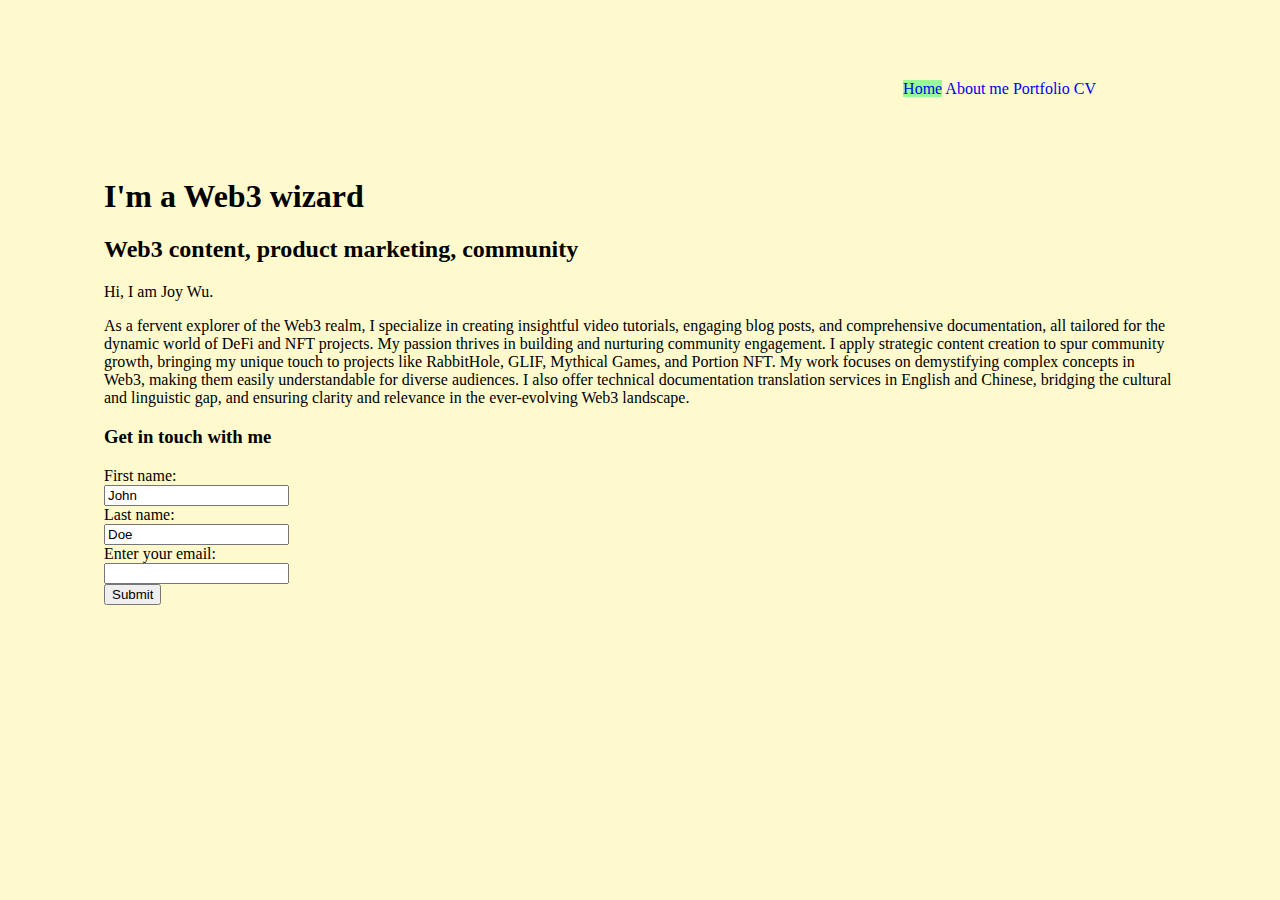
<file: index.html>
<!DOCTYPE html>
<html lang="en">
<head>
  <meta charset="UTF-8">
  <meta name="viewport" content="width=device-width, initial-scale=1.0">
  <link rel="stylesheet" href="css/style.css">
  <title>Joy Wu</title>
</head>
<body>
  <header>
    <nav>
      <a href="/index.html">Home</a>
      <a href="/about.html">About me</a>
      <a href="/portfolio.html">Portfolio</a>
      <a href="/cv.html">CV</a>
    </nav>
  </header>
    <h1>I'm a Web3 wizard</h1>
    <h2>Web3 content, product marketing, community</h2>
    <p>Hi, I am Joy Wu.</p>
    <p>
      As a fervent explorer of the Web3 realm, I specialize in creating insightful video tutorials, engaging blog posts, and comprehensive documentation, all tailored for the dynamic world of DeFi and NFT projects. My passion thrives in building and nurturing community engagement. I apply strategic content creation to spur community growth, bringing my unique touch to projects like RabbitHole, GLIF, Mythical Games, and Portion NFT. My work focuses on demystifying complex concepts in Web3, making them easily understandable for diverse audiences. I also offer technical documentation translation services in English and Chinese, bridging the cultural and linguistic gap, and ensuring clarity and relevance in the ever-evolving Web3 landscape.
    </p>
    <div>
      <h3>Get in touch with me</h3>
      <form action="./formsubmitted.html">
        <label for="fname">First name:</label><br>
        <input type="text" id="fname" name="fname" value="John"><br>
        <label for="lname">Last name:</label><br>
        <input type="text" id="lname" name="lname" value="Doe"><br>
        <label for="email">Enter your email:</label><br>
        <input type="email" id="email" name="email"><br>
        <input type="submit" value="Submit">
      </form>
    </div>
</body>
</html>
</file>
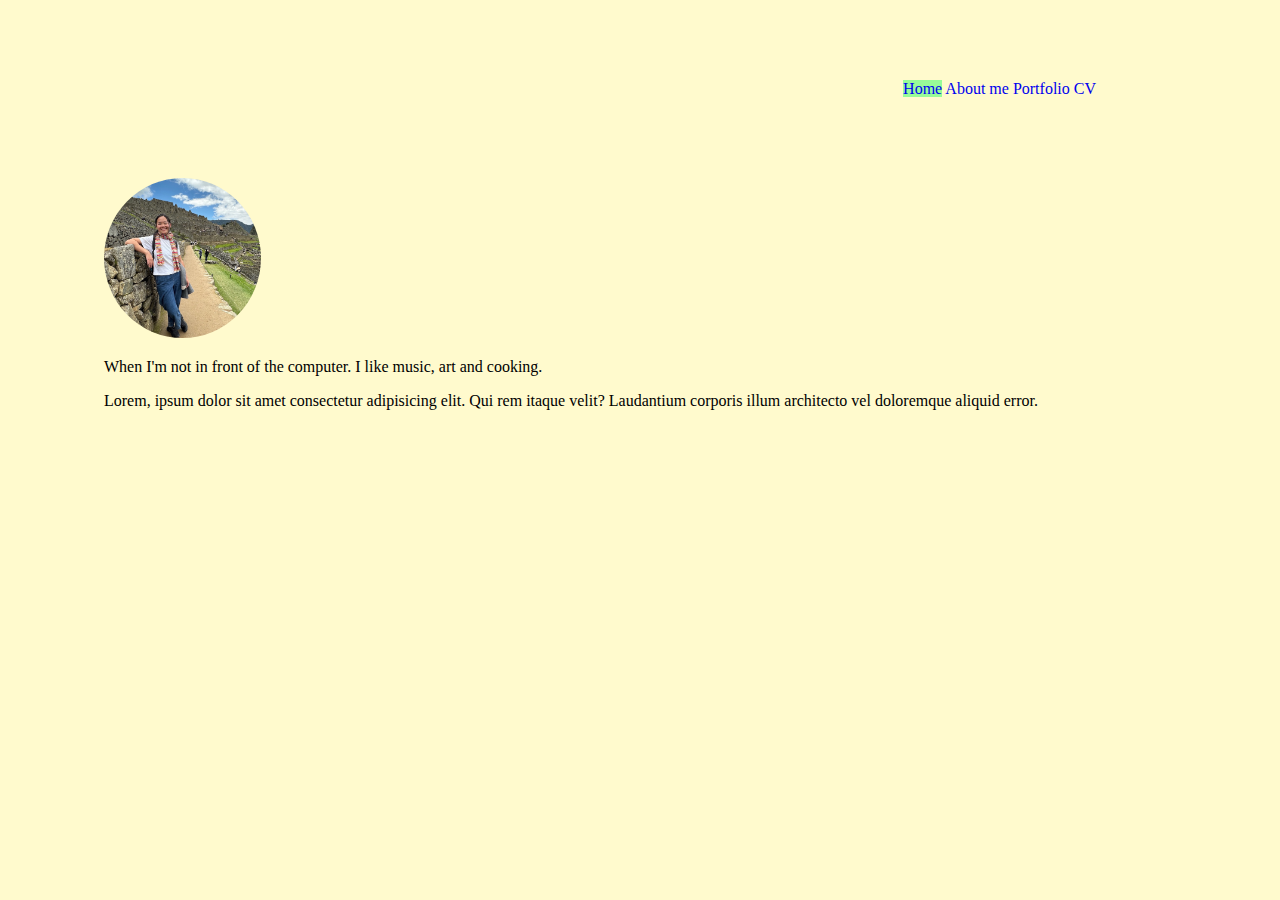
<file: about.html>
<!DOCTYPE html>
<html lang="en">
<head>
  <meta charset="UTF-8">
  <meta name="viewport" content="width=device-width, initial-scale=1.0">
  <link rel="stylesheet" href="css/style.css">
  <title>About Joy</title>
</head>
<body>
  <header>
    <nav>
      <a href="/index.html">Home</a>
      <a href="/about.html">About me</a>
      <a href="/portfolio.html">Portfolio</a>
      <a href="/cv.html">CV</a>
    </nav>
  </header>
  <img class="profile" src="assets/IMG_9196.JPG" alt="joy profile picture">
  <p>
    When I'm not in front of the computer. I like music, art and cooking. 
  </p>
  <p>Lorem, ipsum dolor sit amet consectetur adipisicing elit. Qui rem itaque velit? Laudantium corporis illum architecto vel doloremque aliquid error.</p>
</body>
</html>
</file>
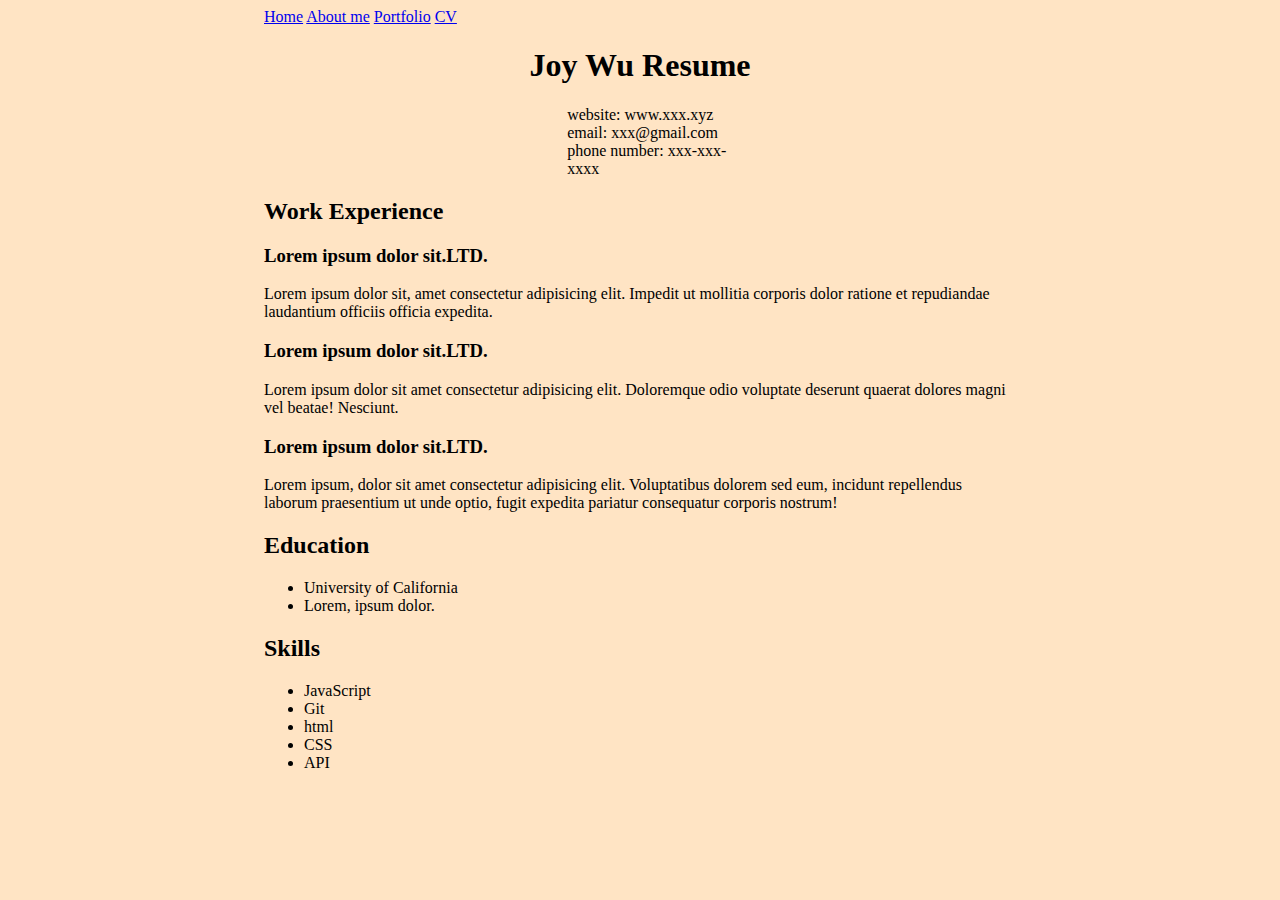
<file: cv.html>
<!DOCTYPE html>
<html lang="en">
<head>
  <meta charset="UTF-8">
  <meta name="viewport" content="width=device-width, initial-scale=1.0">
  <link rel="stylesheet" href="css/cv_style.css">
  <title>Joy Resume</title>
</head>
<body>
  <header>
    <nav>
      <a href="/index.html">Home</a>
      <a href="/about.html">About me</a>
      <a href="/portfolio.html">Portfolio</a>
      <a href="/cv.html">CV</a>
    </nav>
  </header>
  <h1>Joy Wu Resume</h1>
  <section id="contact">
    <ul>
      <li>website: www.xxx.xyz</li>
      <li>email: xxx@gmail.com</li>
      <li>phone number: xxx-xxx-xxxx</li>
    </ul>
  </section>

  <section>
    <h2>Work Experience</h2>
    <h3>Lorem ipsum dolor sit.LTD.</h3>
    <p>Lorem ipsum dolor sit, amet consectetur adipisicing elit. Impedit ut mollitia corporis dolor ratione et repudiandae laudantium officiis officia expedita.</p>
    <h3>Lorem ipsum dolor sit.LTD.</h3>
    <p>Lorem ipsum dolor sit amet consectetur adipisicing elit. Doloremque odio voluptate deserunt quaerat dolores magni vel beatae! Nesciunt.</p>
    <h3>Lorem ipsum dolor sit.LTD.</h3>
    <p>Lorem ipsum, dolor sit amet consectetur adipisicing elit. Voluptatibus dolorem sed eum, incidunt repellendus laborum praesentium ut unde optio, fugit expedita pariatur consequatur corporis nostrum!</p>
  </section>

  <section>
    <h2>Education</h2>
    <ul>
      <li>University of California</li>
      <li>Lorem, ipsum dolor.</li>
    </ul>
  </section>

  <section>
    <h2>Skills</h2>
    <ul>
      <li>JavaScript</li>
      <li>Git</li>
      <li>html</li>
      <li>CSS</li>
      <li>API</li>
    </ul>
  </section>
</body>
</html>
</file>
<file: css/style.css>
html {
  background-color:lemonchiffon;
  margin: auto;
  width: 85%;
}

/* Nav */
nav{
  margin: 5em;
  text-align: right;
}

nav a:nth-child(-n+1){
  background-color:palegreen;
}

nav a:link, nav a:visited{
  text-decoration: none;
}

nav a:hover{
  color: pink;
}

/* About Page */
.profile{
  max-height: 160px;
  border-radius: 60%;
}

/* Portfolio Page */

.logo{
  max-height: 50px;
}

.clients{
  margin: auto;
  width: 50%;
  display: flex;
  justify-content: space-around;
  flex-wrap: wrap;
}

a img{
  height: 5em;;
}

.service{
  display: flex; 
  justify-content: space-around;
}

.service-description{
  max-height: 60px;
  max-width: 30%;
}

@media only screen and (max-width: 600px) {
  body {
    background-color: lightblue;
  }
}
</file>
<file: css/cv_style.css>
html{
  margin: auto;
  width: 60%;
  background-color: bisque;
}

h1{
  text-align: center;
}

#contact{
  text-align: left;
  width: 30%;
  margin: auto;
}

#contact li{
  list-style: none;
}
</file>
